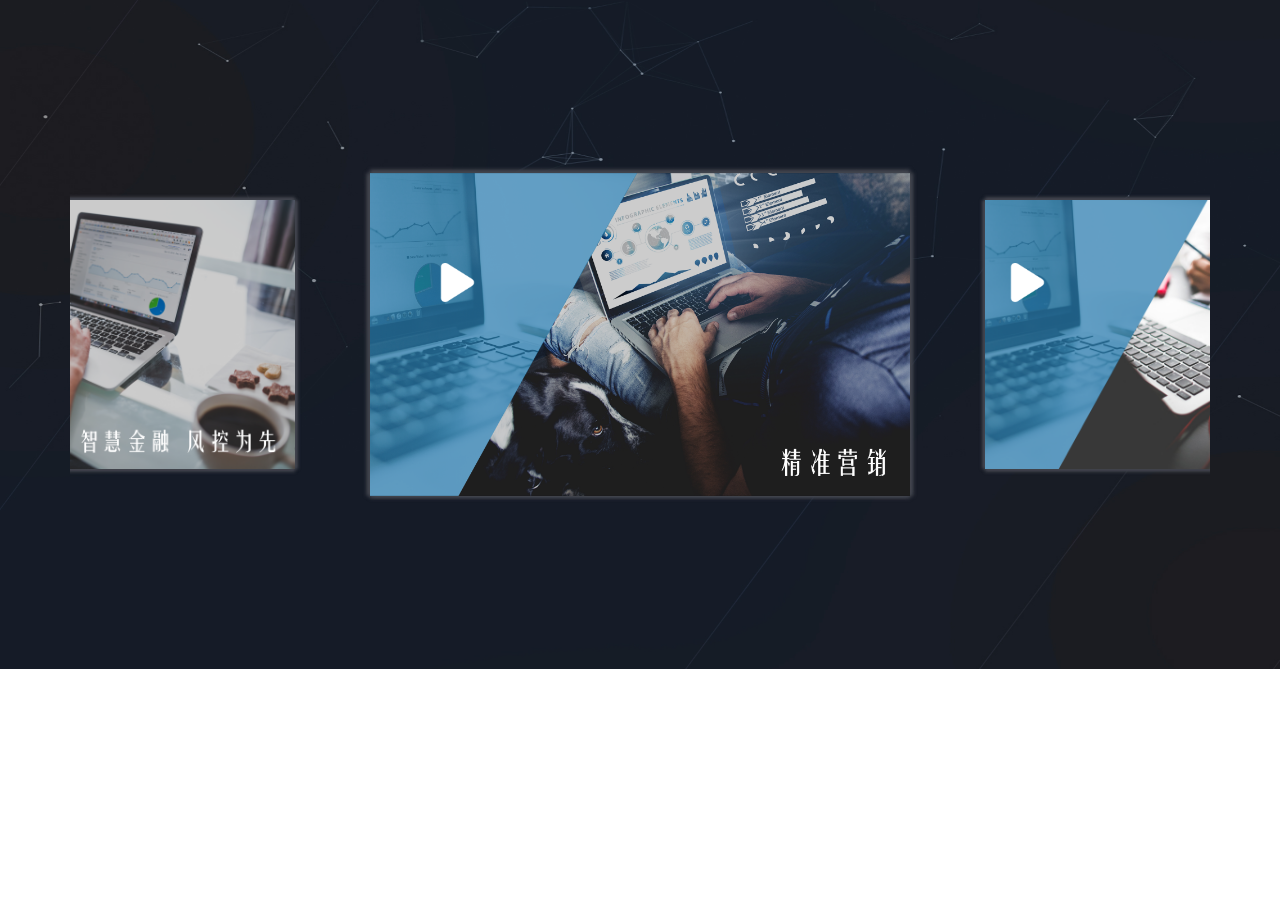
<file: index.html>
<!DOCTYPE html>
<html lang="zh">
<head>
<meta charset="UTF-8">
<meta http-equiv="X-UA-Compatible" content="IE=edge,chrome=1"> 
<meta name="viewport" content="width=device-width, initial-scale=1.0">
<title>首页</title>

<link rel="stylesheet" href="css/bootstrap.min.css">
<link rel="stylesheet" href="css/bootstrap-theme.min.css">
<link rel="stylesheet" href="css/font-awesome.min.css">
<link rel="stylesheet" type="text/css" href="css/zzsc.css">
<link rel="stylesheet" type="text/css" href="dist/jquery.vm-carousel.css">
<script src="js/modernizr.js"></script>
<style type="text/css">
	h2 {
		 margin-bottom: 40px;
		 margin-top: 40px;
	  }
	  .vmc-centered{padding: 200px 0; }
	  .vmc-centered img { transition: all 0.3s ease;
	  	box-shadow:-3px 0px 3px #42454e,  
       0px -3px 3px #42454e,
       3px 0px 3px #42454e, 
       0px 3px 3px #42454e; /*下边阴影*/ }
	  .vmc-centered .vmc_active img { transform: scale(1.2); }
	  .img1,.img2,.img3,.img4{
	  	position: relative;
	  }
	  .img11,.img22,.img33,.img44{
	  	/* float: left; */
			width:45px;
			height:45px;
			background-image: url(img/play.png);
			background-repeat: no-repeat;
			-webkit-background-size: 100% 100%;
			background-size: 100% 100%;
			z-index: 1000;
			position: absolute;
			top:60px;
			left:80px;
	  }
	  .img11:hover,.img22:hover,.img33:hover,.img44:hover{
	  		width:64px;
			height:64px;
	  }
	  .videos,.videos1,.videos3,.videos4{
	  	/* border: 1px solid red; */
	  	padding:0;
	  	margin:0;
	  	width:540px;
	  	height:auto;
	  	display: none;
	  	position: absolute;
	  	top:-30px;
	  	left:15px;
	  	box-sizing:border-box;
	  }
	  .videos .one,.videos1 .one,.videos3 .one,.videos3 .one{
	  	display: block;
	  	padding:0;
	  	margin:0;
		width:450px;
	  	height:300px;
	  	border: 1px solid green;
	  }
	  .logo{
	  	/* float: left; */
	  	position: absolute;
	  	top:0px;
	  	left:0px;
	  	background-image: url(img/logo.svg);
	  	width:160px;
	  	height:50px;
	  	background-repeat: no-repeat;
	  	-webkit-background-size: 100% 100%;
	  	background-size: 100% 100%;
	  }
	  .box{
	  	width:100%;
	  	height:100%;
	  	position: relative;
	  }
	   .title{
	  	position: absolute;
	  	top:20px;
	  	left:160px;
	  	color:#fff;
	  }
</style>

</head>
<body>
<!-- <div class="logo"></div> -->
<div class="box">
	<div class="container">
	   <ul class="vmcarousel-centered-infitine vmc-centered">
	   		<li class="img1" ><div class="img11"></div><img src="img/finance.png"  alt="" width="450">
	   		</li>
		    <li class="img2">
	    		<div class="img22"></div>
	    		<img src="img/marketing.png" alt="" width="450">
		    </li>
		    <li class="img3">
		    	<div class="img33"></div>
		    	<img src="img/user.png" alt="" width="450">
		    </li>
		    <li class="img4">
		    	<div class="img44"></div>
		    	<img src="img/data.gif" alt="" width="450">
		    </li>
	   </ul>
	</div>
</div>
<script src="js/jquery-1.11.0.min.js" type="text/javascript"></script>
<script src="js/bootstrap.min.js"></script>
<script src="dist/jquery.vm-carousel.js"></script>
<script type="text/javascript">
	jQuery(function($){
		  $('.vmcarousel-centered-infitine').vmcarousel({
			 centered: true,
			 start_item: 1,
			 autoplay: false,
			 infinite: true
		  });
	   });
	
	$(function(){
		// 金融视频
		$(".img11").click(function(){
			window.location.href="finace.html"
		})
		// 跳转到精准营销视频页面
		$(".img22").click(function(){
			window.location.href="marketing.html"
		})
		// 跳转到用户标签视频页面
		$(".img33").click(function(){
			window.location.href="user.html"
		})
		// 跳转到数据能力开发平台视频页面
		$(".img44").click(function(){
			window.location.href="data.html"
		})
	})
	
</script>

<!-- <div style="text-align:center;margin:50px 0; font:normal 14px/24px 'MicroSoft YaHei';">
<p>适用浏览器：360、FireFox、Chrome、Opera、傲游、搜狗、世界之窗. 不支持Safari、IE8及以下浏览器。</p>
<p>来源：<a href="http://sc.chinaz.com/" target="_blank">站长素材</a></p>
</div> -->
</body>
</html>
</file>
<file: css/zzsc.css>
body, html { font-size: 100%; 	padding: 0; margin: 0;}

/* Reset */
*,
*:after,
*:before {
	-webkit-box-sizing: border-box;
	-moz-box-sizing: border-box;
	box-sizing: border-box;
}

/* Clearfix hack by Nicolas Gallagher: http://nicolasgallagher.com/micro-clearfix-hack/ */
.clearfix:before,
.clearfix:after {
	content: " ";
	display: table;
}

.clearfix:after {
	clear: both;
}

body{
	background-image: url(../img/bg.png);
	background-repeat: no-repeat;
	-webkit-background-size: 100% 100%;
	background-size: 100% 100%;
	color: #D5D6E2;
	font-weight: 500;
	font-size: 1.05em;
	font-family: "Microsoft YaHei","Segoe UI", "Lucida Grande", Helvetica, Arial,sans-serif;
}
a{ color: rgba(255, 255, 255, 0.6);outline: none;text-decoration: none;-webkit-transition: 0.2s;transition: 0.2s;}
a:hover,a:focus{color:#74777b;text-decoration: none;}
</file>
